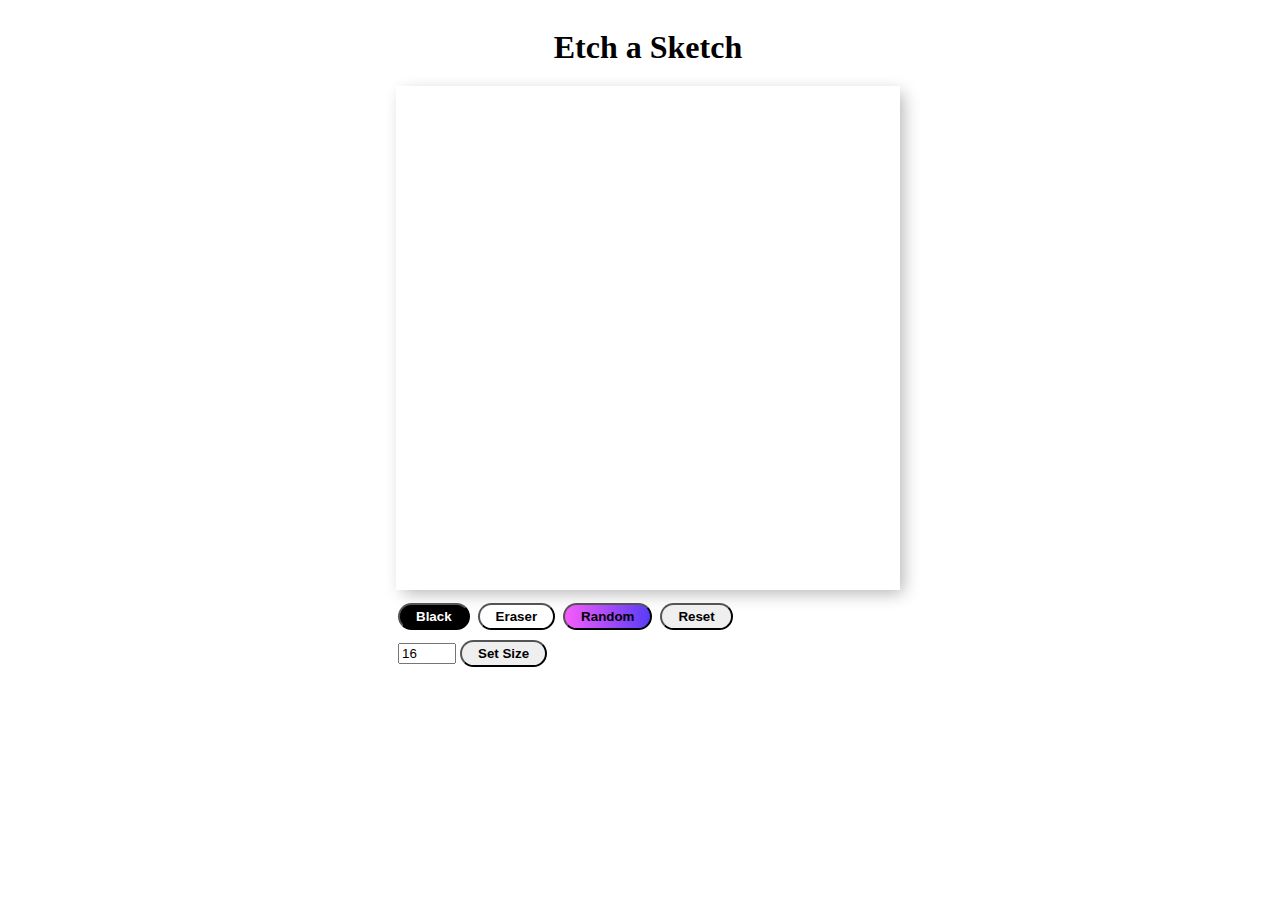
<file: etch-a-sketch.html>
<!DOCTYPE html>
<html lang="en">
<head>
    <meta charset="UTF-8">
    <meta http-equiv="X-UA-Compatible" content="IE=edge">
    <meta name="viewport" content="width=device-width, initial-scale=1.0">
    <title>Document</title>
    <link rel="stylesheet" href="styles-etch.css">
    
   

</head>
<body>
    <div class = "container"> 
        <div class = "title"> <h1>Etch a Sketch</h1></div>
        <div class = "Content"> 
            <div class = "board"></div>
            <div class = "buttons">
                <button class = "blackb" onclick="changeColor('black')" >Black</button>
                <button class = "erasorb"onclick="changeColor('white')" >Eraser</button>
                <button class = "randomb"onclick="changeColor('random')" >Random</button>
                <button onclick = "resetBoard()">Reset</button>
                <div></div>
                <input type="text" placeholder="Size of Board" value="16" onchange="resize(this.value)"/>
                <button>Set Size</button>
        </div>
            <div class ='error'> Input must be between 2 and 100 </div>
        </div>
        
    </div>
    
</body>
<script src = "main.js"></script>

</html>
</file>
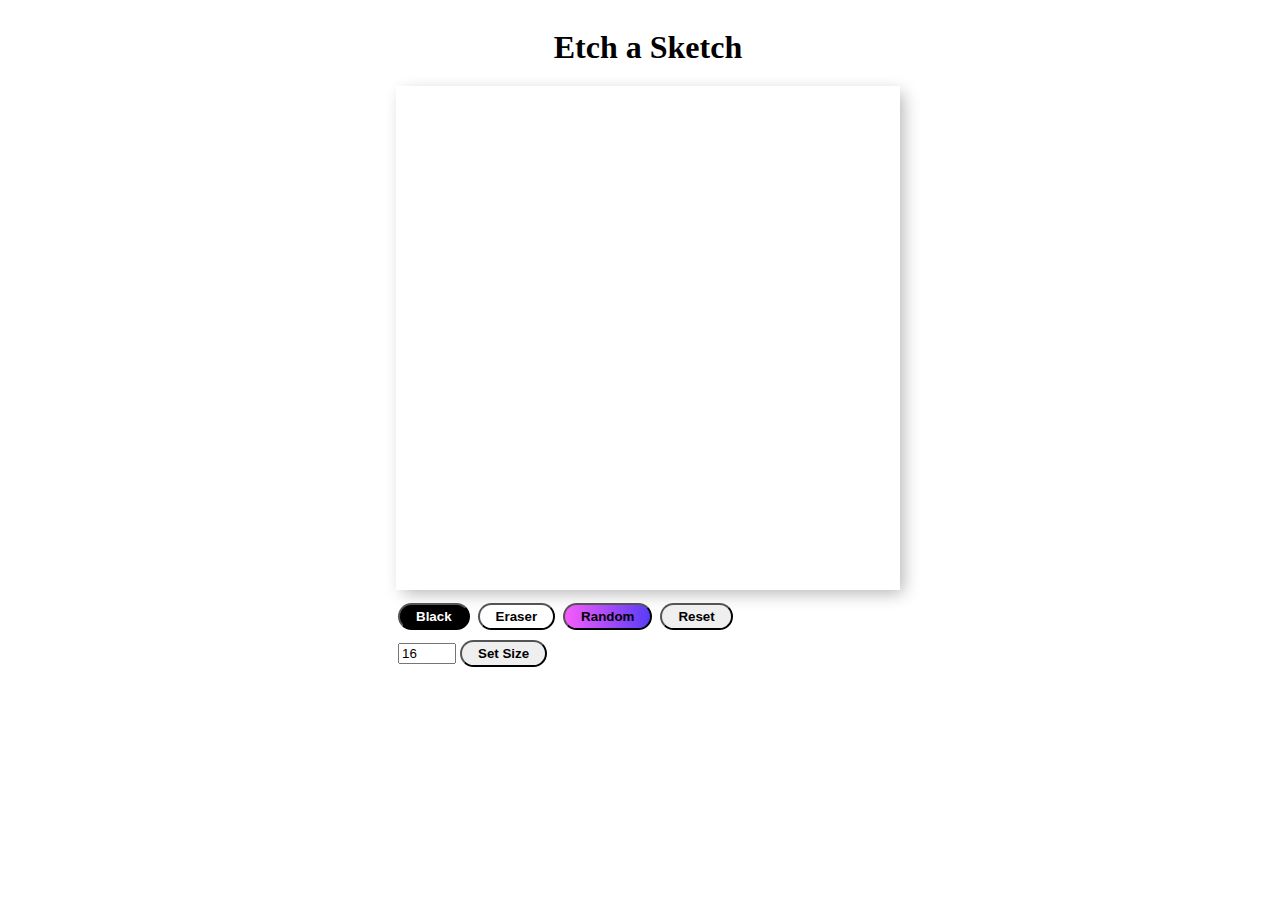
<file: index-etch.html>
<!DOCTYPE html>
<html lang="en">
<head>
    <meta charset="UTF-8">
    <meta http-equiv="X-UA-Compatible" content="IE=edge">
    <meta name="viewport" content="width=device-width, initial-scale=1.0">
    <title>Document</title>
    <link rel="stylesheet" href="styles-etch.css">
    
   

</head>
<body>
    <div class = "container"> 
        <div class = "title"> <h1>Etch a Sketch</h1></div>
        <div class = "Content"> 
            <div class = "board"></div>
            <div class = "buttons">
                <button class = "blackb" onclick="changeColor('black')" >Black</button>
                <button class = "erasorb"onclick="changeColor('white')" >Eraser</button>
                <button class = "randomb"onclick="changeColor('random')" >Random</button>
                <button onclick = "resetBoard()">Reset</button>
                <div></div>
                <input type="text" placeholder="Size of Board" value="16" onchange="resize(this.value)"/>
                <button>Set Size</button>
        </div>
            <div class ='error'> Input must be between 2 and 100 </div>
        </div>
        
    </div>
    
</body>
<script src = "main.js"></script>

</html>
</file>
<file: styles-etch.css>
.container {
    height: 100vh;
    width: 100vw;
    display: flex;
    flex-direction: column;
    align-items: center;
    background: white;
  }
  .board {
    width: 500px;
    height: 500px;
    display: grid;
    background-color: white;
    box-shadow: inset 0 -3em 3em rgba(0, 0, 0, 0.1), 0 0 0 2px rgb(255, 255, 255),
      0.3em 0.3em 1em rgba(0, 0, 0, 0.3);
  }
  
  
  .content {
    display: flex;
    flex-direction: column;
    align-items: center;
    min-width: 300px;
    min-height: 300px;
    width: 60vw;
    height: 60vw;
    max-width: 600px;
    max-height: 600px;
  }
  .title {
    display: flex;
    justify-content: center;
  }
  .buttons {
    margin-top: 15px;
    margin-bottom: 15px;
    
  }
  button {
    padding: 0.3em 1.2em;
    margin: 0 0.3em 0.3em 0;
    border-radius: 2em;
    text-decoration: none;
    font-weight: 600;
    text-align: center;
    
  }
  
  .blackb {
    background-color: black;
    color: white;
    margin-bottom: 10px;
  }
  
  
  .randomb{
    background: linear-gradient(0.25turn, #f65cfc, #583cf6);
  }
  
  
  .erasorb {
    background-color: rgb(255, 255, 255);
    color: rgb(0, 0, 0);
  }
  
  
  input {
    width: 50px;
  }
  
  .mode {
    margin-bottom: 5px;
  }
  .error {
    display: none;
  }
</file>
